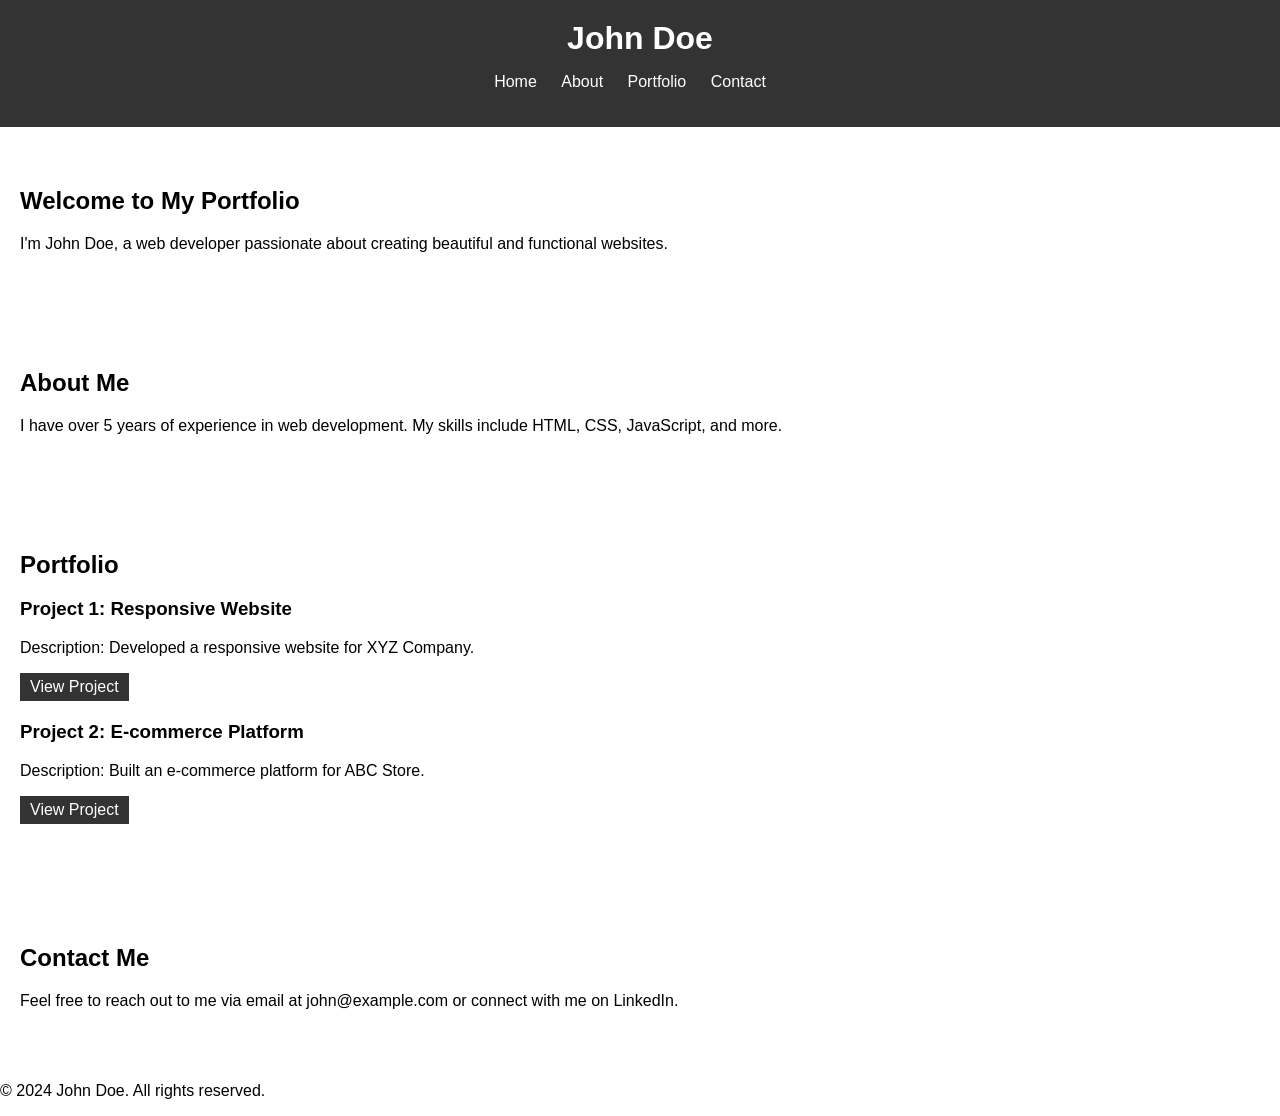
<file: index.html>
<!DOCTYPE html>
<html lang="en">
<head>
    <meta charset="UTF-8">
    <meta name="viewport" content="width=device-width, initial-scale=1.0">
    <title>John Doe - Portfolio</title>
    <link rel="stylesheet" href="styles.css">
</head>
<body>
    <header>
        <h1>John Doe</h1>
        <nav>
            <ul>
                <li><a href="#home">Home</a></li>
                <li><a href="#about">About</a></li>
                <li><a href="#portfolio">Portfolio</a></li>
                <li><a href="#contact">Contact</a></li>
            </ul>
        </nav>
    </header>
    
    <section id="home">
        <h2>Welcome to My Portfolio</h2>
        <p>I'm John Doe, a web developer passionate about creating beautiful and functional websites.</p>
    </section>
    
    <section id="about">
        <h2>About Me</h2>
        <p>I have over 5 years of experience in web development. My skills include HTML, CSS, JavaScript, and more.</p>
    </section>
    
    <section id="portfolio">
        <h2>Portfolio</h2>
        <div class="project">
            <h3>Project 1: Responsive Website</h3>
            <p>Description: Developed a responsive website for XYZ Company.</p>
            <a href="#">View Project</a>
        </div>
        <div class="project">
            <h3>Project 2: E-commerce Platform</h3>
            <p>Description: Built an e-commerce platform for ABC Store.</p>
            <a href="#">View Project</a>
        </div>
        <!-- Add more projects here -->
    </section>
    
    <section id="contact">
        <h2>Contact Me</h2>
        <p>Feel free to reach out to me via email at john@example.com or connect with me on LinkedIn.</p>
    </section>
    
    <footer>
        <p>&copy; 2024 John Doe. All rights reserved.</p>
    </footer>
</body>
</html>
</file>
<file: styles.css>
body {
    font-family: Arial, sans-serif;
    margin: 0;
    padding: 0;
}

header {
    background-color: #333;
    color: #fff;
    padding: 20px;
    text-align: center;
}

header h1 {
    margin: 0;
}

nav ul {
    list-style-type: none;
    padding: 0;
}

nav ul li {
    display: inline;
    margin-right: 20px;
}

nav ul li a {
    color: #fff;
    text-decoration: none;
}

section {
    padding: 40px 20px;
}

.project {
    margin-bottom: 20px;
}

.project a {
    display: inline-block;
    padding: 5px 10px;
    background-color: #333;
    color: #fff;
    text-decoration: none;
}
</file>
